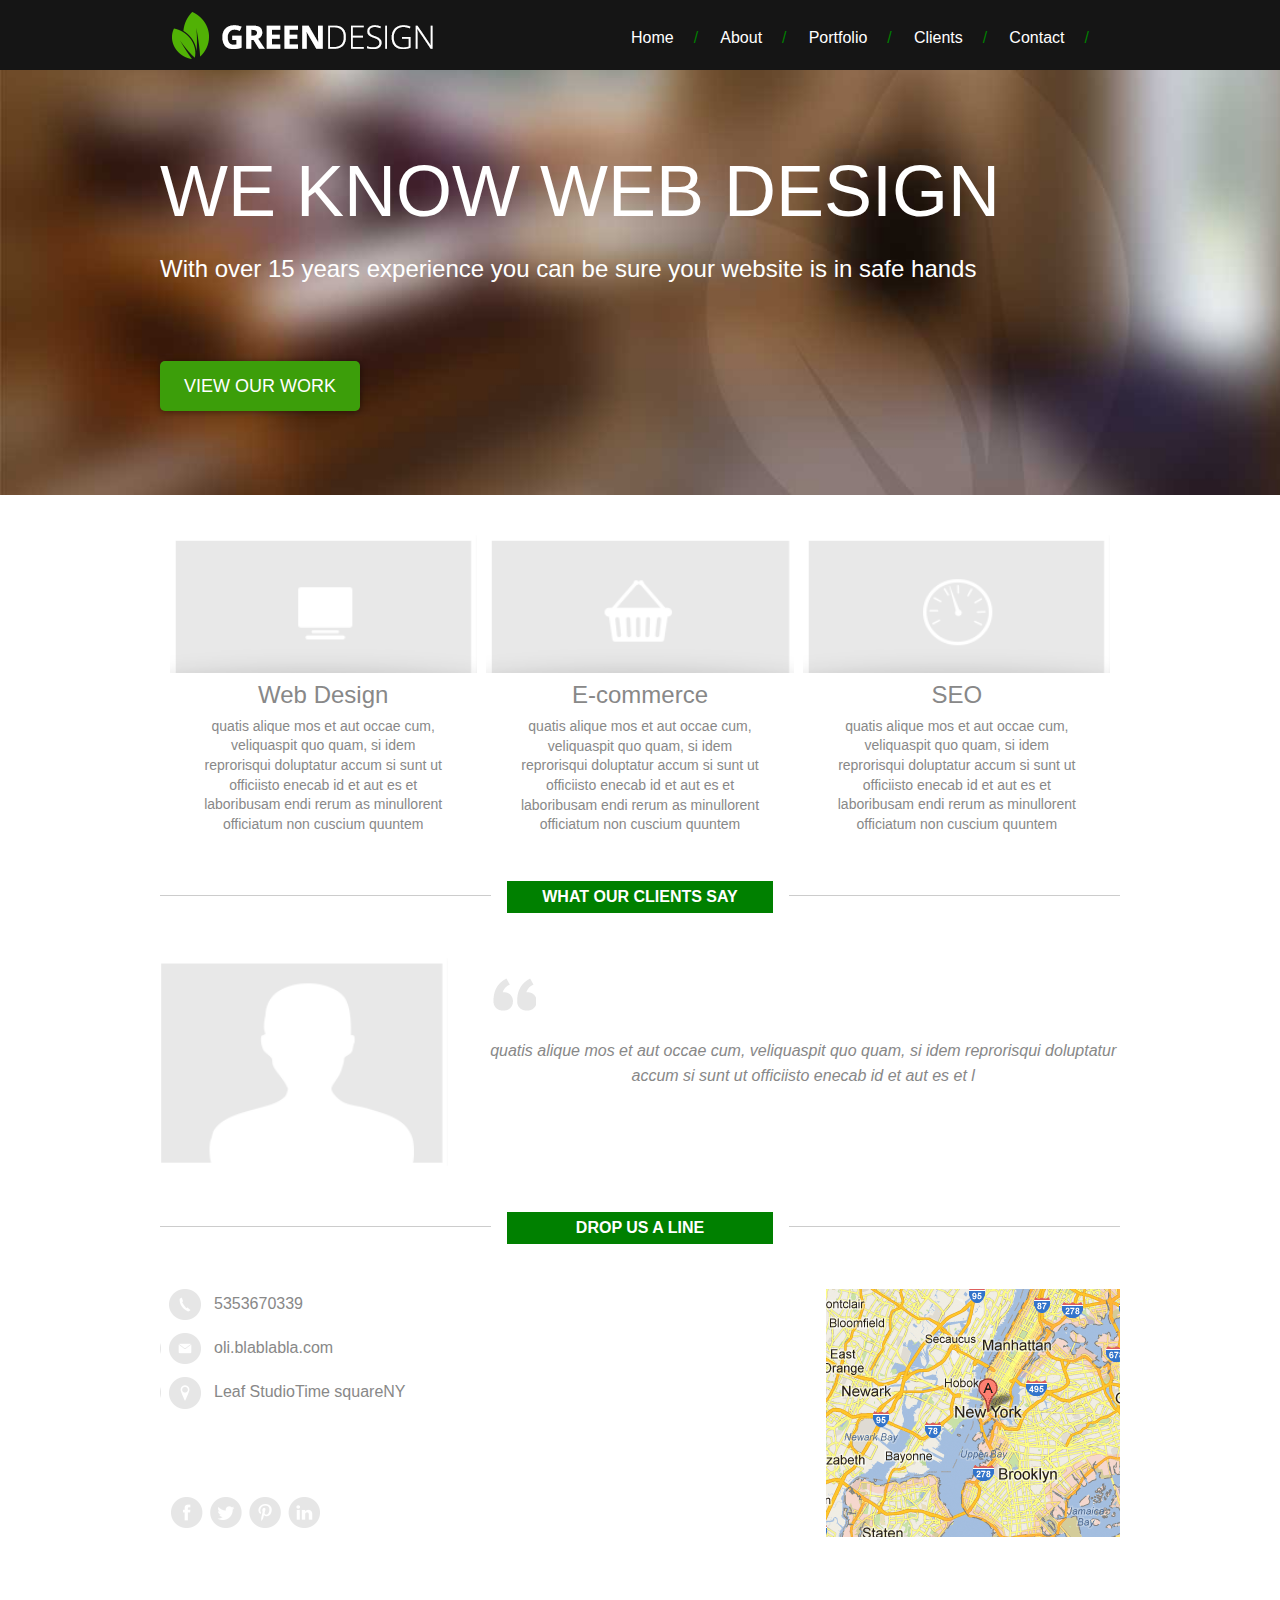
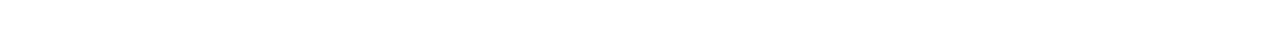
<file: website/index.html>
<html lang="en">

<head>
    <meta charset="UTF-8">
    <meta http-equiv="X-UA-Compatible" content="IE=edge">
    <meta name="viewport" content="width=device-width, initial-scale=1.0">
    <title>Green Design</title>
    <link rel="stylesheet" href="style.css">
</head>

<body>
    <header>
        <div class="wrapper">
            <h1 id="logo">Green Design</h1>
            <nav>
                <h2>Main Navigation</h2>
                <ul>
                    <li><a href="">Home</a><span>/</span></li>
                    <li><a href="">About</a><span>/</span></li>
                    <li><a href="">Portfolio</a><span>/</span></li>
                    <li><a href="">Clients</a><span>/</span></li>
                    <li><a href="">Contact</a><span>/</span></li>
                </ul>
            </nav>
        </div>
    </header>
    <div id="lead-banner">
        <img src="images/Baner.jpg" alt="main banner">
        <div class="banner-overlay">
            <div class="wrapper">
                <div class="banner-title">We know web Design</div>
                <p>With over 15 years experience you can be sure your website is in safe hands</p>
                <a href="">View our work</a>
            </div>
        </div>
    </div>
    <div id="main-content">

        <div class="wrapper">

            <section id="points-of-sale">
                <h2>Point of Sale</h2>
                <ul>
                    <li>
                        <img src="images/cs1.png" alt="Web Design">
                        <h3>Web Design</h3>
                        <p>quatis alique mos et aut occae cum, veliquaspit quo quam, si idem reprorisqui doluptatur
                            accum si
                            sunt ut officiisto enecab id et aut es et laboribusam endi rerum as minullorent officiatum
                            non
                            cuscium quuntem</p>
                    </li>
                    <li>
                        <img src="images/cs2.png" alt="E-commerce">
                        <h3>E-commerce</h3>
                        <p>quatis alique mos et aut occae cum, veliquaspit quo quam, si idem reprorisqui doluptatur
                            accum si
                            sunt ut officiisto enecab id et aut es et laboribusam endi rerum as minullorent officiatum
                            non
                            cuscium quuntem</p>
                    </li>
                    <li>
                        <img src="images/cs3.png" alt="SEO">
                        <h3>SEO</h3>
                        <p>quatis alique mos et aut occae cum, veliquaspit quo quam, si idem reprorisqui doluptatur
                            accum si
                            sunt ut officiisto enecab id et aut es et laboribusam endi rerum as minullorent officiatum
                            non
                            cuscium quuntem</p>
                    </li>
                </ul>
            </section>
            <section id="clients">
                <h2>What Our Clients Say</h2>
                <div class="clients">
                    <img src="images/head.png" alt="head">
                    <!-- <img src="images/quotes.png" alt="quotes"> -->
                    <blockquote>quatis alique mos et aut occae cum, veliquaspit quo quam, si idem reprorisqui doluptatur
                        accum
                        si sunt ut officiisto enecab id et aut es et l</blockquote>
                </div>
            </section>
            <section id="contact">
                <h2>Drop Us a Line</h2>
                <div class="contact">
                    <ul id="contact-methods">
                        <li>5353670339</li>
                        <li>oli.blablabla.com</li>
                        <li>
                            <span>Leaf Studio</span>
                            <span>Time square</span>
                            <span>NY</span>
                        </li>
                    </ul>
                    <img src="images/map.png" alt="map">
                </div>
                <ul id="social-nav">
                    <li class="facebook"><a href="">Facebook</a></li>
                    <li class="twitter"><a href="">Twitter</a></li>
                    <li class="pinterest"><a href="">Pinterest</a></li>
                    <li class="linked-in"><a href="">Linked In</a></li>
                </ul>
            </section>
        </div>
    </div>
</body>

</html>
</file>
<file: website/style.css>
html,
body,
div,
span,
object,
iframe,
h1,
h2,
h3,
h4,
h5,
h6,
p,
blockquote,
pre,
abbr,
address,
cite,
code,
del,
dfn,
em,
img,
ins,
kbd,
q,
samp,
small,
strong,
sub,
sup,
var,
b,
i,
dl,
dt,
dd,
ol,
ul,
li,
fieldset,
form,
label,
legend,
table,
caption,
tbody,
tfoot,
thead,
tr,
th,
td,
article,
aside,
canvas,
details,
figcaption,
figure,
footer,
header,
hgroup,
menu,
nav,
section,
summary,
time,
mark,
audio,
video {
  margin: 0;
  padding: 0;
  border: 0;
  outline: 0;
  font-size: 100%;
  vertical-align: baseline;
  background: transparent;
  font-family: arial;
}

body {
  line-height: 1;
}

article,
aside,
details,
figcaption,
figure,
footer,
header,
hgroup,
menu,
nav,
section {
  display: block;
}

nav ul {
  list-style: none;
}

blockquote,
q {
  quotes: none;
}

blockquote:before,
blockquote:after,
q:before,
q:after {
  content: "";
  content: none;
}

a {
  margin: 0;
  padding: 0;
  font-size: 100%;
  vertical-align: baseline;
  background: transparent;
}

/* change colours to suit your needs */
ins {
  background-color: #ff9;
  color: #000;
  text-decoration: none;
}

/* change colours to suit your needs */
mark {
  background-color: #ff9;
  color: #000;
  font-style: italic;
  font-weight: bold;
}

del {
  text-decoration: line-through;
}

abbr[title],
dfn[title] {
  border-bottom: 1px dotted;
  cursor: help;
}

table {
  border-collapse: collapse;
  border-spacing: 0;
}

/* change border colour to suit your needs */
hr {
  display: block;
  height: 1px;
  border: 0;
  border-top: 1px solid #cccccc;
  margin: 1em 0;
  padding: 0;
}

input,
select {
  vertical-align: middle;
}

header div {
  display: flex;
  justify-content: space-between;
  width: 100%;
  max-width: 960px;
  margin: 0 auto;
}

.wrapper {
  width: 100%;
  max-width: 960px;
  margin: 0 auto;
}

header {
  background: #151515;
}

#logo {
  background: url(images/Logo.png) no-repeat;
  height: 70px;
  width: 280px;
  text-indent: -100000px;
}

header nav {
  margin-top: 30px;
  margin-right: 20px;
  width: 50%;
}

header nav h2 {
  height: 0;
  text-indent: -100000px;
}
header nav a {
  color: #fff;
  text-decoration: none;
  font-family: arial;
}

header nav ul {
  display: flex;
  justify-content: space-around;
}

header nav span {
  color: green;
  margin-left: 20px;
}

#lead-banner img {
  width: 100%;
}

#lead-banner {
  max-height: 440px;
  overflow: hidden;
  position: relative;
}

.banner-overlay {
  position: absolute;
  top: 20%;
  width: 100%;
}

.banner-title {
  color: #fff;
  text-transform: uppercase;
  font-size: 72px;
}

#lead-banner p {
  color: #fff;
  font-size: 24px;
  min-width: 600px;
  margin-top: 30px;
}

#lead-banner a {
  color: #fff;
  display: block;
  width: 200px;
  font-size: 18px;
  text-align: center;
  padding: 16px 0;
  text-decoration: none;
  text-transform: uppercase;
  border-radius: 5px;
  margin-top: 80px;
  box-shadow: 1px 1px 6px rgba(0, 0, 0, 0.4);

  /* Permalink - use to edit and share this gradient: https://colorzilla.com/gradient-editor/#3c9e0a+0,3c9e0a+100 */
  background: #3c9e0a; /* Old browsers */
  background: -moz-linear-gradient(
    top,
    #3c9e0a 0%,
    #3c9e0a 100%
  ); /* FF3.6-15 */
  background: -webkit-linear-gradient(
    top,
    #3c9e0a 0%,
    #3c9e0a 100%
  ); /* Chrome10-25,Safari5.1-6 */
  background: linear-gradient(
    to bottom,
    #3c9e0a 0%,
    #3c9e0a 100%
  ); /* W3C, IE10+, FF16+, Chrome26+, Opera12+, Safari7+ */
  filter: progid:DXImageTransform.Microsoft.gradient( startColorstr='#3c9e0a', endColorstr='#3c9e0a',GradientType=0 ); /* IE6-9 */
}

section {
  margin: 40px 0 60px;
}

section#points-of-sale ul {
  list-style: none;
  display: flex;
  justify-content: space-evenly;
}

#points-of-sale h2 {
  height: 0;
  text-indent: -10000px;
}

#points-of-sale li {
  width: 32%;
}

#points-of-sale li img {
  width: 100%;
}

#points-of-sale li h3 {
  text-align: center;
  color: #888;
  font-size: 24px;
  font-weight: normal;
  margin: 10px 10px;
}

#points-of-sale p {
  text-align: center;
  width: 80%;
  margin: 0 10%;
  font-size: 14px;
  color: #888;
  line-height: 1.4em;
}

#clients,
#contact {
  border-top: 1px solid #ccc;
  padding-top: 30px;
}

#clients h2,
#contact h2 {
  background: green;
  color: #fff;
  padding: 8px;
  text-align: center;
  width: 250px;
  text-transform: uppercase;
  position: relative;
  top: -45px;
  margin: 0 auto;
  border-left: 16px solid #fff;
  border-right: 16px solid #fff;
}

.clients {
  display: flex;
  justify-content: space-between;
}
.clients img {
  width: 30%;
}

#clients blockquote {
  width: 66%;
  text-align: center;
  font-style: italic;
  line-height: 1.6em;
  color: #888;
  margin-top: 20px;
  padding-top: 60px;
  background: url(images/quotes.png) no-repeat;
}

section .contact {
  display: flex;
  justify-content: space-between;
}

#contact-methods li {
  display: flex;
  list-style: none;
  color: #888;
  line-height: 30px;
}

#contact-methods li::before {
  content: "";
  display: block;
  width: 44px;
  height: 44px;
  margin-right: 10px;
  background: url(images/logo-sprite.png) no-repeat;
}

#contact-methods li:nth-child(1):before {
  background-position: -164px 0;
}

#contact-methods li:nth-child(2):before {
  background-position: -204px 0;
}

#contact-methods li:nth-child(3):before {
  background-position: -244px 0;
}

#social-nav {
  display: flex;
  position: relative;
  top: -40px;
}

#social-nav li {
  list-style: none;
  width: 40px;
  height: 40px;
  background: url(images/logo-sprite.png) no-repeat;
  text-indent: -100000px;
}

#social-nav li:nth-child(2) {
  background-position: -40px 0;
}

#social-nav li:nth-child(3) {
  background-position: -80px 0;
}

#social-nav li:nth-child(4) {
  background-position: -120px 0;
}

#social-nav a {
  display: block;
  width: 100%;
  height: 100%;
}
</file>
